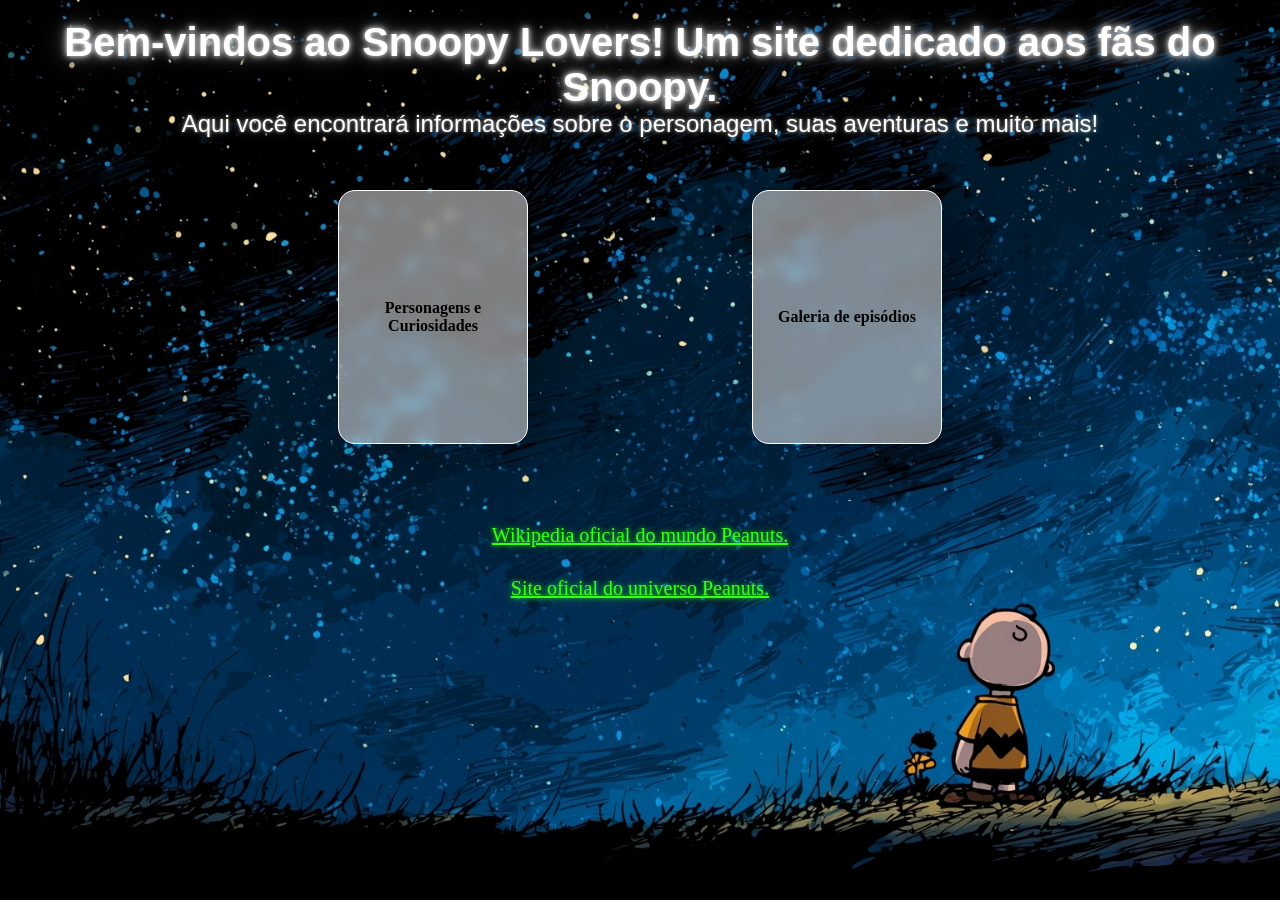
<file: projeto/index.html>
<!DOCTYPE html>
<html lang="pt-br">
<head>
    <meta charset="UTF-8">
    <title>Snoopy Lovers</title>
    <link rel="stylesheet" href="css/reset.css">
    <link rel="stylesheet" href="css/style.css">
    <link rel="stylesheet" href="css/index.css">
</head>
<body>
<main>
    <header class="header" id="cabecalho-principal">
    <div class="header-content">
    <h1>Bem-vindos ao Snoopy Lovers! Um site dedicado aos fãs do Snoopy.</h1>
    <h2>Aqui você encontrará informações sobre o personagem, suas aventuras e muito mais!</h2>
    </div>
    </header>
    <section>
<div class="cards">
<div class="card card-personagens">
    <a href="outros-personagens.html" target="_blank" rel="noopener noreferrer">Personagens e Curiosidades</a>
</div>
<div class="card card-galeria">
    <a href="galeria-imagens.html" target="_blank" rel="noopener noreferrer">Galeria de episódios</a>
</div>
</div>
    <section>
     <p><a href="https://pt.wikipedia.org/wiki/Peanuts" target="_blank" rel="noopener noreferrer" class="primeiro-link">Wikipedia oficial do mundo Peanuts.</a></p>
    <p><a href="https://www.peanuts.com/" target="_blank" rel="noopener noreferrer" class="segundo-link">Site oficial do universo Peanuts.</a></p>
    </section>
    </main>
</body>
</html>
</file>
<file: projeto/css/style.css>
:root {
    --primary-color: rgba(0,91,150, 1);
    --background-color: rgba(7, 21, 34, 1);
    --text-color: white;
    --espacamento-padrao: 20px;
    --raio-borda: 8px;
}
a:link {
    color: var(--primary-color);
}

a:visited {
    color: rgba(0, 174, 239, 1);
}

a:hover {
    color: black;
    text-decoration: underline;
}

a:active {
    color: rgba(0, 174, 239, 1);
}
.navbar { display: flex; justify-content: center; gap: 1.5rem; padding: 1rem; background: var(--primary-color); }
.navbar a { color: white; text-decoration: none; padding: .5rem 1rem; border-radius: var(--raio-borda); }
.navbar a:hover,
.navbar a:focus-visible { background: white; color: var(--primary-color); }
</file>
<file: projeto/css/index.css>
/* uso rem em vez de px porque rem escala junto com o tamanho de fonte configurado pelo usuário no navegador, melhorando acessibilidade para quem precisa de fontes maiores */
h1 {
  font-family: 'Baloo 2', sans-serif;
    color: white;
    text-shadow:
        0 0 5px rgba(255, 255, 255, 0.8),
        0 0 10px rgba(255, 255, 255, 0.6),
        0 0 20px rgba(255, 255, 255, 0.4),
        0 0 40px rgba(255, 255, 255, 0.2);
    text-align: center;
    font-size: 2.5rem;
}
h2 {
  font-family: 'Baloo 2', sans-serif;
    color: white;
    text-shadow:
        0 0 3px rgba(255, 255, 255, 0.6),
        0 0 8px rgba(255, 255, 255, 0.4);
    text-align: center;
    font-size: 1.5rem;
    font-weight: normal;
}
h1, h2 {
    margin: 0;
}
main {
    position: relative;
}
.primeiro-link {
    text-align: center;
    display: block;
    margin-top: 3rem;
    font-size: 1.25rem;
}

.segundo-link {
    text-align: center;
    display: block;
    margin-top: 30px;
    font-size: 1.25rem;
}

.primeiro-link:link,
.segundo-link:link {
    color: #39ff14;
    text-decoration: underline;
    text-shadow: 0 0 4px rgba(57, 255, 20, 0.7), 0 0 8px rgba(57, 255, 20, 0.4);
}

.primeiro-link:visited,
.segundo-link:visited {
    color: #2ecc71;
    text-decoration: underline;
}

.primeiro-link:hover,
.segundo-link:hover {
    color: white;
    text-shadow: 0 0 6px rgba(255, 255, 255, 0.9), 0 0 12px rgba(255, 255, 255, 0.6);
}

.primeiro-link:active,
.segundo-link:active {
    color: #00ffff;
}
p {
    text-align: center;
    font-size: 1.25rem;
}
table {
    margin-left: auto;
    margin-right: auto;
}
body {
    background-image: url("../assets/images/index\ wallpaper.jpg");
    background-size: cover;
    background-position: center;
    background-repeat: no-repeat;
}
html, body {
    margin: 0;
    padding: 0;
    min-height: 100vh;
}
.card {
    position: relative;
    box-sizing: border-box;
    height: 254px;
    background: rgba(217, 217, 217, 0.58);
    padding: 16px;
    margin: 0;
    border: 1px solid white;
    box-shadow: 12px 17px 51px rgba(0, 0, 0, 0.22);
    backdrop-filter: blur(6px);
    border-radius: 17px;
    text-align: center;
    cursor: pointer;
    transition: transform 0.5s, border-color 0.5s;
    display: flex;
    align-items: center;
    justify-content: center;
    user-select: none;
    font-weight: bolder;
    color: black;
}
/* combinador descendente: aplica o estilo só nos links DENTRO de .card, sem afetar outros <a> da página */
.card a {
    color: black;
    text-decoration: none;
}
.card a::after {
    content: "";
    position: absolute;
    inset: 0;
}
/* hover usa transform: scale em vez de width/height: não dispara reflow do layout e anima de forma mais suave */
.card:hover {
    border: 1px solid black;
    transform: scale(1.05);
}

.card:active {
    transform: scale(0.95) rotateZ(1.7deg);
}
.cards {
    display: grid;
    grid-template-columns: repeat(auto-fit, 190px);
    justify-content: center;
    gap: 2rem 14rem;
    padding: 2rem;
}
.destaque {
    color: var(--primary-color);
    font-weight: bold;
}
#cabecalho-principal {
    text-align: center;
    padding: 20px;
}
.link-neon:link {
    color: #39ff14;
    text-decoration: underline;
    text-shadow: 0 0 4px rgba(57, 255, 20, 0.7), 0 0 8px rgba(57, 255, 20, 0.4);
}

.link-neon:visited {
    color: #2ecc71;
    text-decoration: underline;
}

.link-neon:hover {
    color: white;
    text-shadow: 0 0 6px rgba(255, 255, 255, 0.9), 0 0 12px rgba(255, 255, 255, 0.6);
}

.link-neon:active {
    color: #00ffff; 
}
</file>
